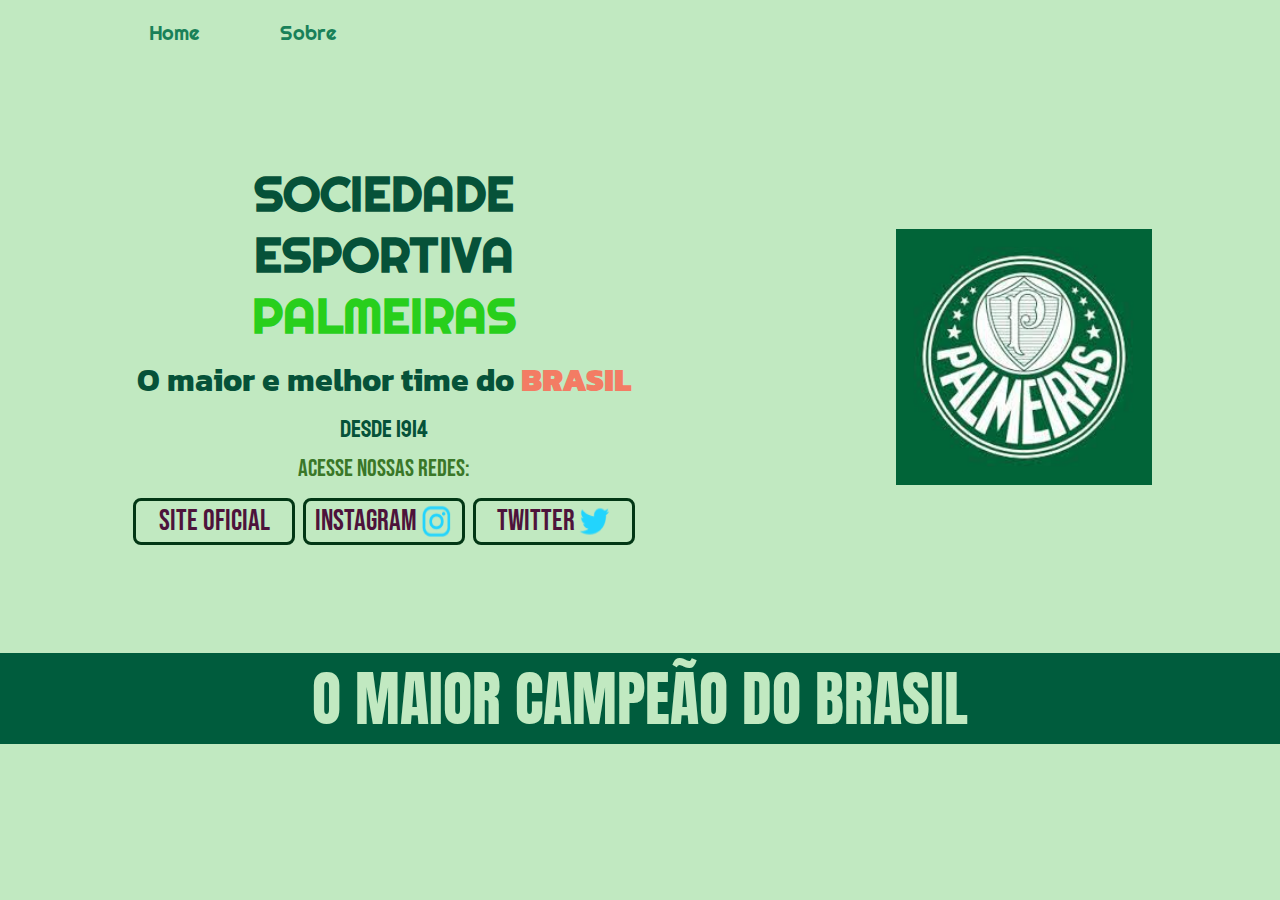
<file: index.html>
<!DOCTYPE html>
<html lang="pt-br">
<head>
    <meta charset="UTF-8">
    <meta http-equiv="X-UA-Compatible" content="IE=edge">
    <meta name="viewport" content="width=device-width, initial-scale=1.0">
    <title >Home</title>
    <link rel="stylesheet" href="./estilos/style.css">
</head>
<body>
    <header class="cabecalho">
        <nav class="cabecalho__menu">
            <a class="cabecalho__menu__link" href="index.html">Home</a>
            <a class="cabecalho__menu__link" href="about.html">Sobre</a>
        </nav>
    </header>
    <main class="apresentacao"> 
        <section class="apresentacao__conteudo">
            <h1 class="apresentacao__conteudo__titulo"> SOCIEDADE ESPORTIVA <strong class="titulo-destaque">PALMEIRAS</strong></h1>
            <h2 class="apresentacao__conteudo__titulo__sub"> O maior e melhor time do <strong class="titulo-br">BRASIL</strong></h2>
            <p class="paragrafo">desde 1914</p>
            <h3 class="links__link">Acesse nossas redes:</h3>
            <div class="apresentacao__links" href="assets/">
                <a class="apresentacao__links__link" href="https://www.palmeirasstore.com">Site Oficial</a>
                <a class="apresentacao__links__link" href="https://instagram.com/palmeiras">Instagram <img src="instagram.png" alt="logo instagram"></a>
                <a class="apresentacao__links__link" href="https://twitter.com/Palmeiras">Twitter <img src="twitter.png" alt="logo twitter"></a>
            </div>
        </section>
        <img class="logo__palmeiras__2" src="logopalmeirasas3.jpg" alt="logo do Palmeiras">
    </main>
    <footer class="rodape">
        <p class="apresentacao__links__link__footer">O MAIOR CAMPEÃO DO BRASIL</p>
    </footer>
</body>
</html>
</file>
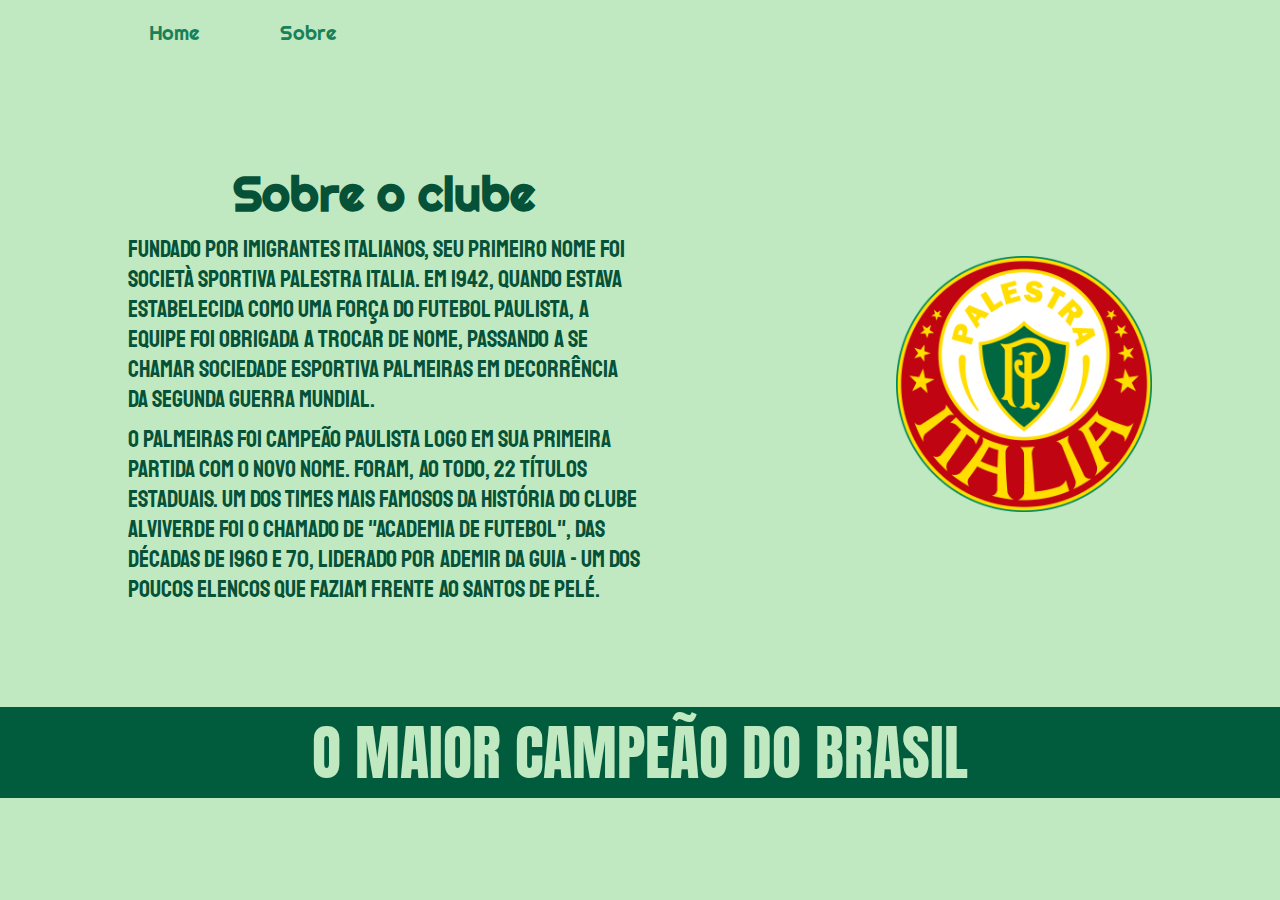
<file: about.html>
<!DOCTYPE html>
<html lang="pt-br">
<head>
    <meta charset="UTF-8">
    <meta name="viewport" content="width=device-width, initial-scale=1.0">
    <title>Sobre o clube</title>
    <link rel="stylesheet" href="./estilos/style.css">
</head>
<body>
    <header class="cabecalho">
        <nav class="cabecalho__menu">
            <a class="cabecalho__menu__link" href="index.html">Home</a>
            <a class="cabecalho__menu__link" href="about.html">Sobre</a>
        </nav>
    </header>
    <main class="apresentacao">
        <section class="apresentacao__conteudo">
            <h1 class="apresentacao__conteudo__titulo">Sobre o clube</h1>
            <p class="paragrafo">Fundado por imigrantes italianos, seu primeiro nome foi Società Sportiva Palestra Italia. Em 1942, quando estava estabelecida como uma força do futebol paulista, a equipe foi obrigada a trocar de nome, passando a se chamar Sociedade Esportiva Palmeiras em decorrência da Segunda Guerra Mundial.</p>
            <p class="paragrafo">O Palmeiras foi campeão paulista logo em sua primeira partida com o novo nome. Foram, ao todo, 22 títulos estaduais. Um dos times mais famosos da história do clube alviverde foi o chamado de "Academia de Futebol", das décadas de 1960 e 70, liderado por Ademir da Guia - um dos poucos elencos que faziam frente ao Santos de Pelé.</p>
        </section>
        <img src="logopalmeiras2.png" alt="logo antigo palmeiras" class="logo__palmeiras">
    </main>
    <footer class="rodape">
        <p class="apresentacao__links__link__footer">O MAIOR CAMPEÃO DO BRASIL</p>
    </footer>
</body>
</html>
</file>
<file: estilos/style.css>
@import url('https://fonts.googleapis.com/css2?family=Kanit:ital@1&display=swap');
@import url('https://fonts.googleapis.com/css2?family=PT+Serif:ital@1&display=swap');
@import url('https://fonts.googleapis.com/css2?family=Open+Sans:ital,wght@1,500&display=swap');
@import url('https://fonts.googleapis.com/css2?family=Bebas+Neue&display=swap');
@import url('https://fonts.googleapis.com/css2?family=Righteous&display=swap');
@import url('https://fonts.googleapis.com/css2?family=Staatliches&display=swap');
@import url('https://fonts.googleapis.com/css2?family=Faustina:ital,wght@1,800&display=swap');
@import url('https://fonts.googleapis.com/css2?family=Anton&display=swap');

* {
    margin: 0;
    padding: 0;
}


body {
    box-sizing: border-box;
    background-color: rgb(193, 233, 193);
    color: rgb(6, 82, 57);
}

.titulo-br{
    color: rgb(243, 124, 100);
}

.titulo-destaque{
    color: rgb(40, 207, 28);
}

.apresentacao{
    padding: 8% 10%;
    display: flex;
    align-items: center;
    justify-content: space-between;
    gap: 60px;
}

.apresentacao__conteudo{
    width: 50%;
    display: flex;
    flex-direction: column;
    gap: 10px;
}

.apresentacao__conteudo__titulo{
    font-family: 'Righteous', cursive;
    font-size: 3rem;
    text-align: center;

}

.apresentacao__conteudo__titulo__sub{
    font-family: 'Kanit', sans-serif;
    font-size: 2rem;
    text-align: center;
}


.paragrafo{
    display: flex;
    justify-content: space-around;
    font-size: 1.5rem;
    font-family: 'Staatliches', cursive;
}

.apresentacao__links{
    display: flex;
    justify-content: space-around;
    text-align: center;
    padding: 5px;
    gap: 8px;
}

.apresentacao__links__link{
    color: rgb(77, 19, 59);
    width: 50%;
    text-align: center;
    border-radius: 8px;
    font-family: 'Bebas Neue', sans-serif;
    font-size: 1.8rem;
    padding: 3px;
    text-decoration: none;
    border: 3px solid;
    border-color: rgb(2, 55, 21);
    display: flex;
    justify-content: center;
    gap: 3px;

    
}


.links__link{
    text-align: center;
    font-family: 'Bebas Neue', sans-serif;
    font-size: 1.5rem;
    font-weight: 500;
    color: rgb(58, 119, 40);
    
}

.apresentacao__links__link:hover{
    background-color:  rgb(159, 229, 159);
}


.apresentacao__links__link__footer{
    color:  rgb(193, 233, 193);
    text-align: center;
    font-family: 'Anton', sans-serif;
    font-size: 3.75rem;
    background-color: rgb(0, 92, 61);
}

.cabecalho{
    padding: 20px 25px 15px 149px;
}

.cabecalho__menu{
    display: flex;
    gap: 80px;
}

.cabecalho__menu__link{
    font-family: 'Righteous', cursive;
    font-size: 1.25rem;
    text-decoration: none;
    color: rgb(25, 129, 89);

}

.logo__palmeiras{
    width: 25%;
}

.logo__palmeiras__2{
    width: 25%;
}

@media (max-width: 1200px){
    .apresentacao{
        flex-direction: column-reverse;
        padding: 5%;
    }
    .cabecalho{
        padding: 10%;
    }

    .cabecalho__menu{
        justify-content: center;
    }

    .logo__palmeiras{
        justify-content: center;
    }

    .apresentacao__conteudo{
        width: auto;
    }
}
</file>
